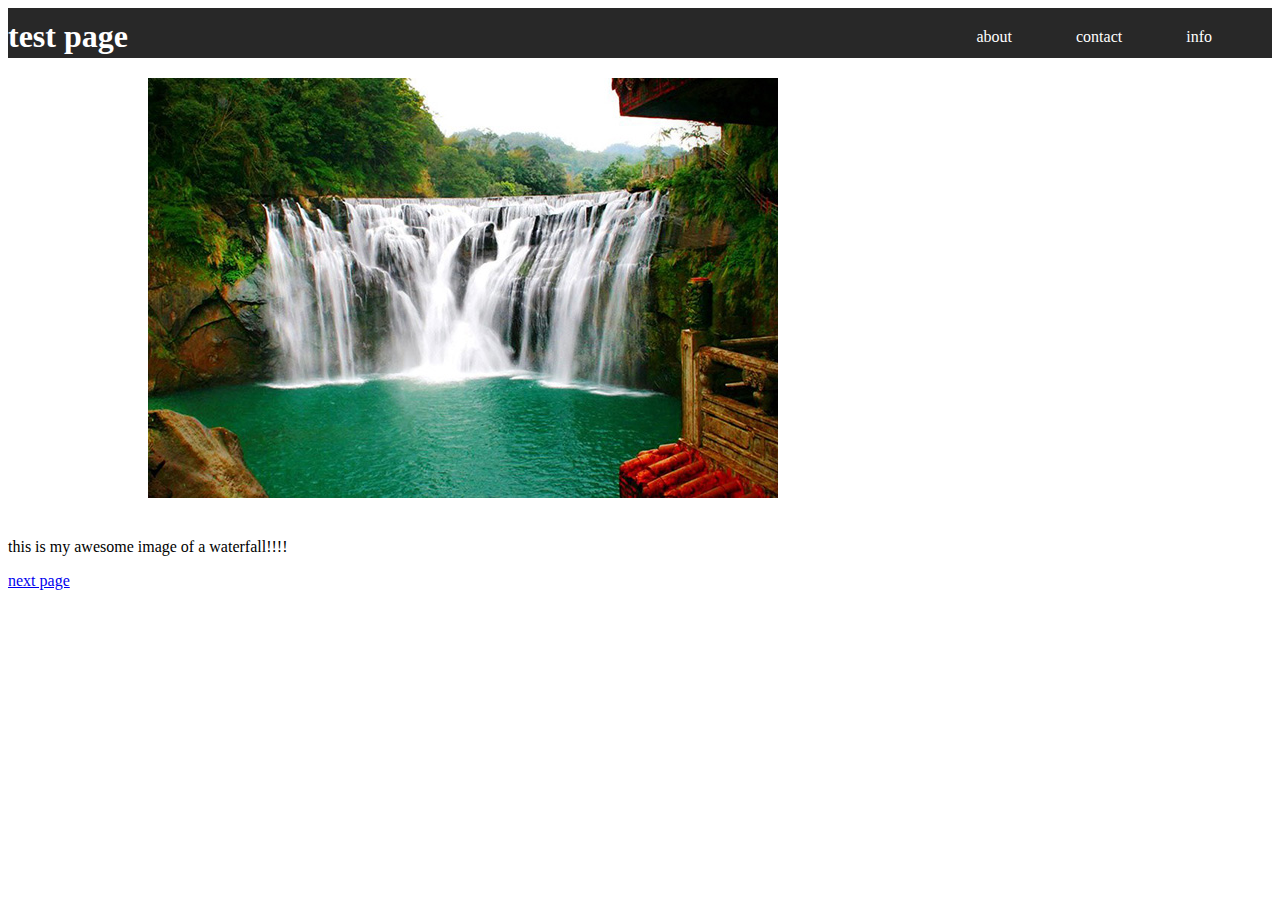
<file: 1-lab/index.html>
<!DOCTYPE html>
<html lang="en">
<head>
    <meta charset="UTF-8">
    <link rel="stylesheet" href="./css/styles.css" type="text/css">
    <title>test page</title>
</head>
<body>
    <header>
        <a href="index.html"><h1>test page</h1></a>
        <ul>
            <a href="page2.html"><li>about</li></a>
            <a href=""><li>contact</li></a>
            <a href=""><li>info</li></a>
        </ul>
    </header>
    <div class="main">
        <img src="./assets/waterfall.jpg" alt="waterfall image">
        <p>this is my awesome image of a waterfall!!!!</p>
        <p><a href="page2.html">next page</a></p>
    </div>
</body>
</html>
</file>
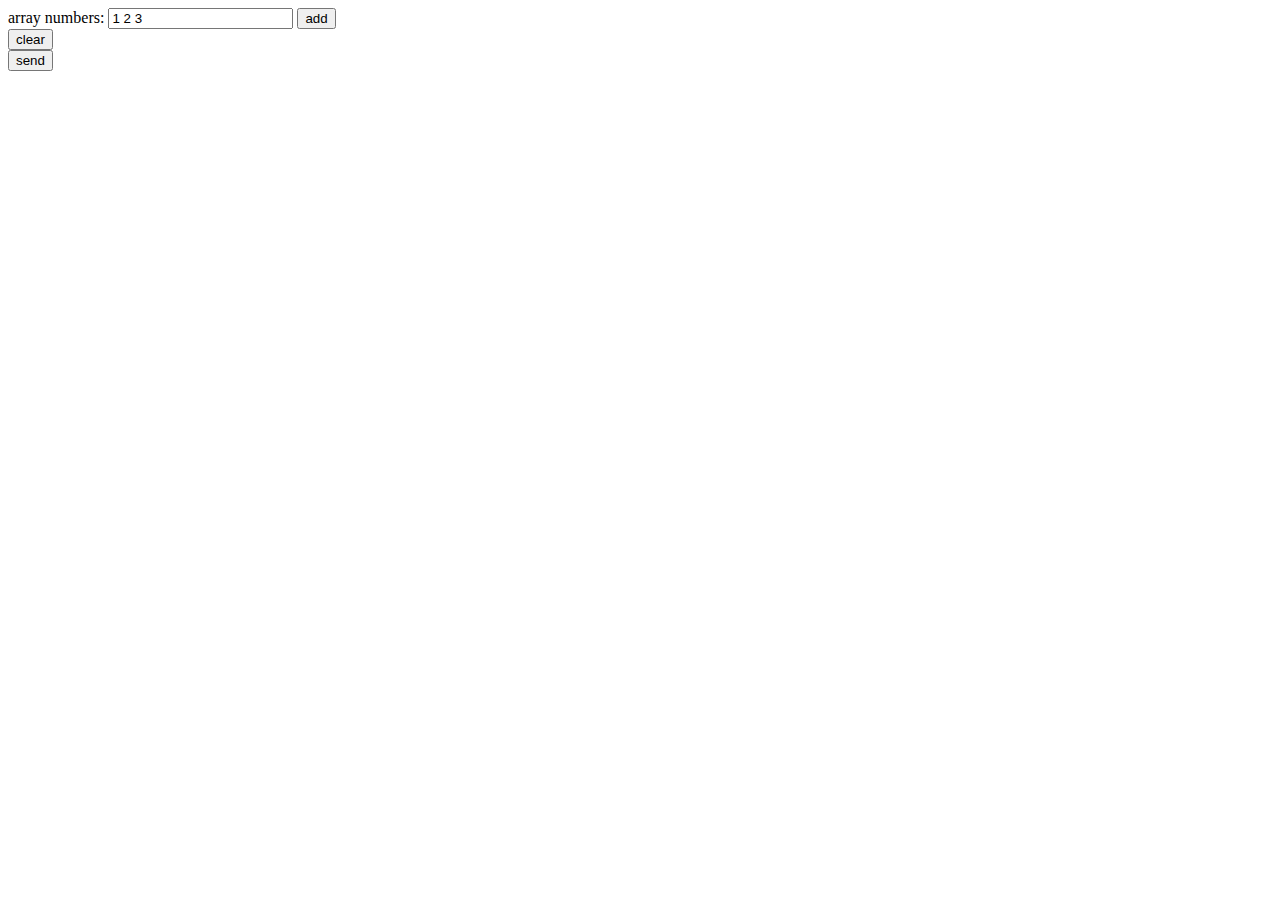
<file: 9-lab/index.html>
<!DOCTYPE html>
<html lang="en">
<head>
    <meta charset="UTF-8">
    <meta name="viewport" content="width=device-width, initial-scale=1.0">
    <meta http-equiv="X-UA-Compatible" content="ie=edge">
    <title>Document</title>
</head>
<body>
    array numbers: <input type="text" id="form" value="1 2 3">
    <button id="addBtn" type="button" onclick="add()">add</button><br>
    <button id="clearBtn" type="button" onclick="clear()">clear</button><br>
    <button id="sendBtn" type="button" onclick="send()">send</button>
    

    <script>
        var httpRequest;        
        var typedoc;
        var arr = [];

        function add(){
            var x = document.getElementById("form").value;
            arr.push(x);
        }
        function clear(){
            arr = [];
        }
        function send(){
            httpRequest = new XMLHttpRequest();
            httpRequest.onreadystatechange = alertContents;
            httpRequest.open('POST','test.php');
            httpRequest.setRequestHeader('Content-Type', 'application/x-www-form-urlencoded');
            httpRequest.send('array=' + arr);
        }
        function alertContents(){
            try {
                if (httpRequest.readyState === XMLHttpRequest.DONE) {
                    if (httpRequest.status === 200) {      
			            alert(httpRequest.responseText);
			            var response = JSON.parse(httpRequest.responseText);
			            alert(response.computedString);
                    }
                    else {
                        alert('There was a problem with the request.');
                    }
                }
            }
            catch(e) {
                alert('Caught Exception: ' + e.description);
            }
        }
    </script>
</body>
</html>
</file>
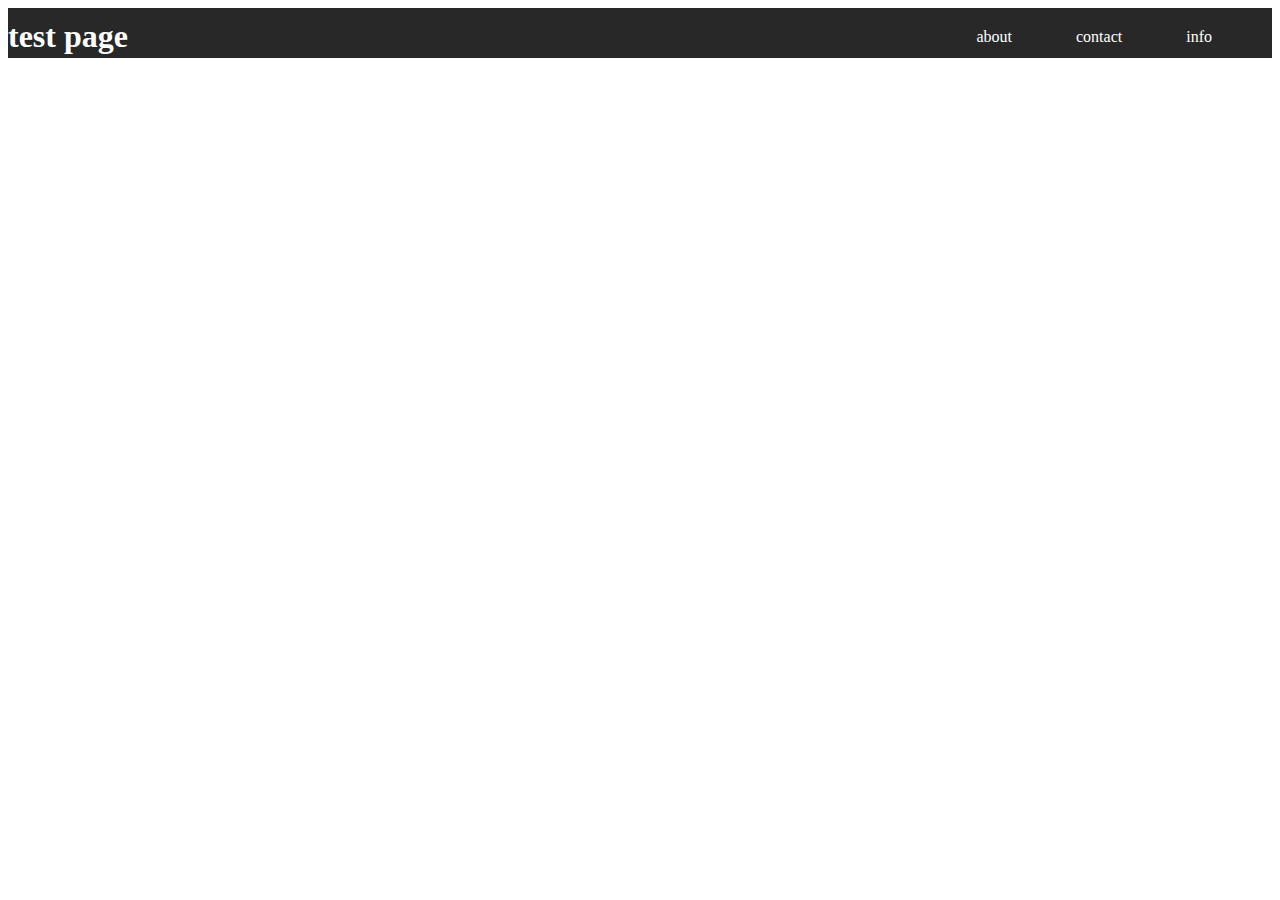
<file: 1-lab/page2.html>
<!DOCTYPE html>
<html lang="en">
<head>
    <meta charset="UTF-8">
    <link rel="stylesheet" href="./css/styles.css" type="text/css">
    <title>test page</title>
</head>
<body>
    <header>
        <a href="index.html"><h1>test page</h1></a>
        <ul>
            <a href="page2.html"><li>about</li></a>
            <a href=""><li>contact</li></a>
            <a href=""><li>info</li></a>
        </ul>
    </header>
</body>
</html>
</file>
<file: 1-lab/css/styles.css>
header {
    background-color: rgb(40,40,40);
    height: 50px;
}

h1 {
    float: left;
    margin-top: 10px;
    color: #FFF;
}

ul {
    float: right;
    margin-top: 20px;
    color: #FFF;
}

li {
    display: inline-block;
    padding-right: 60px;
    list-style: none;
    color: #FFF;
}

img {
    padding: 20px;
}
</file>
